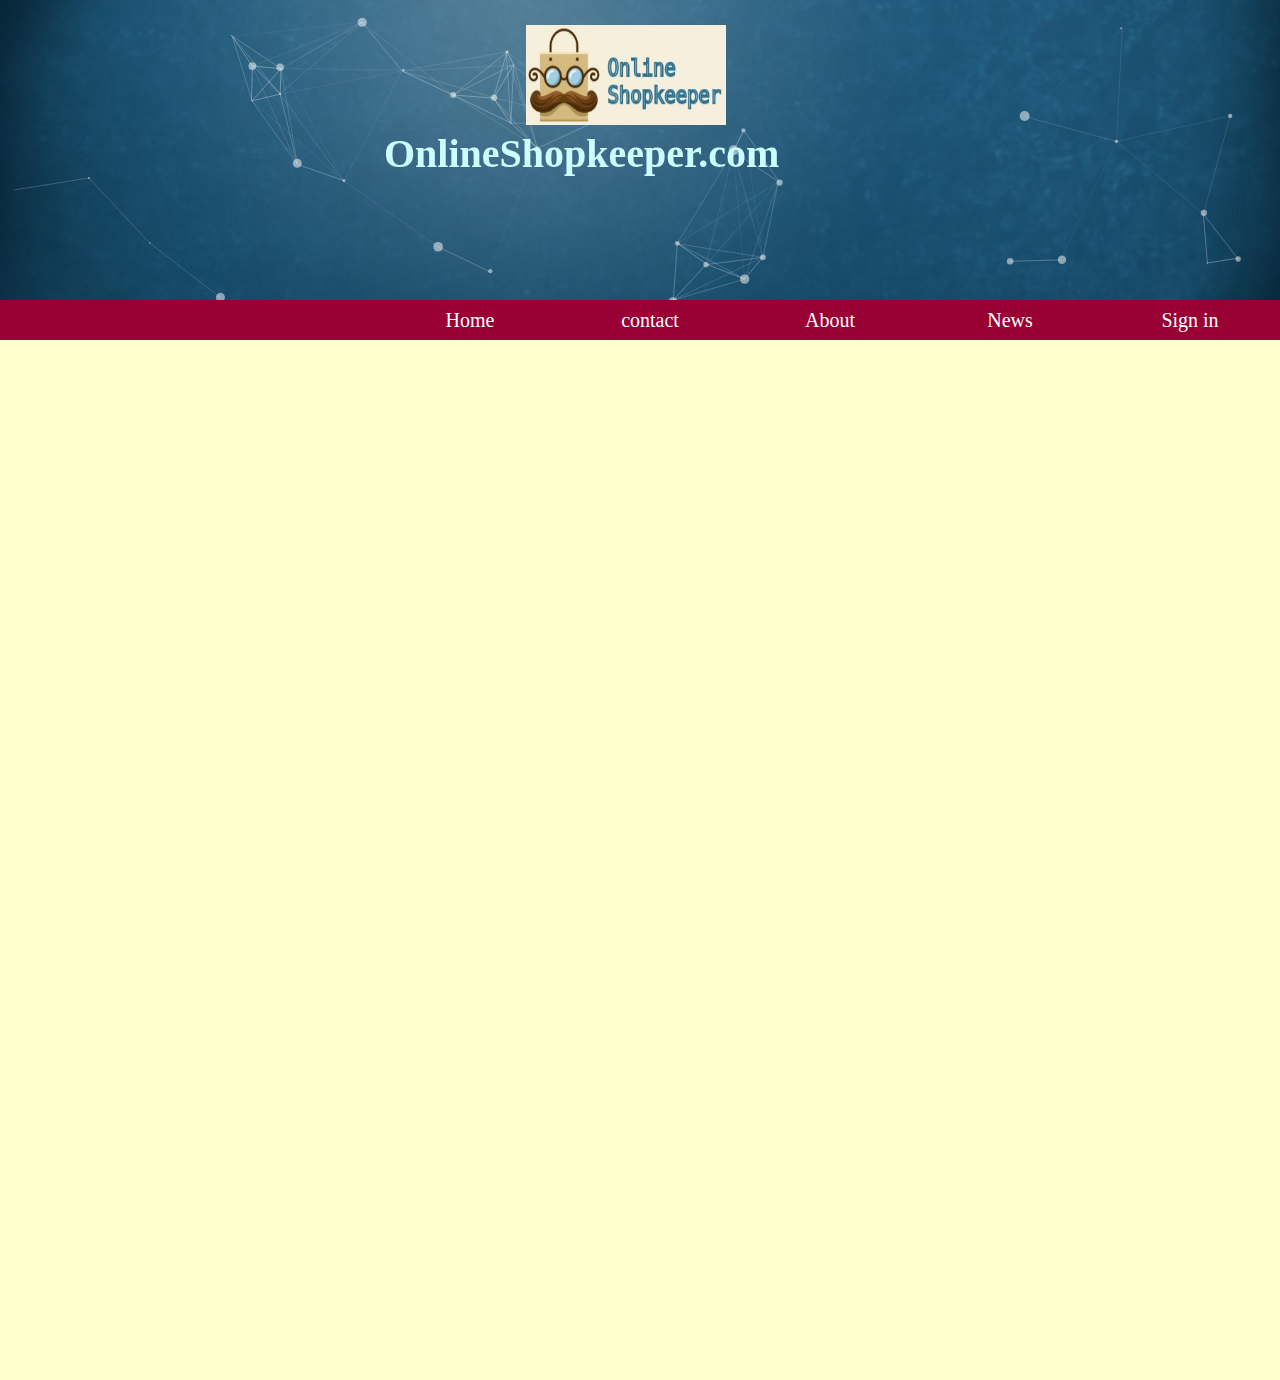
<file: index.html>
<!DOCTYPE html>
<html>
<head>
	<title>home</title>
	<link rel="stylesheet" type="text/css" href="style.css">
</head>
<body>
	<div id="particles-js">
		<img id="im" src="images/logo.jpg">
		<h1 id="head">OnlineShopkeeper.com</h1>
		<script type="text/javascript" src="js/particles.min.js"></script>
		<script type="text/javascript" src="js/app.js"></script>

	</div>

	<div id="aa">
		<ul>
			<li><a href="signup.html">Sign in</a></li>
			<li><a>News</a></li>
			<li><a>About</a></li>
			<li><a>contact</a></li>
			<li><a href="index.html">Home</a></li>
		</ul>
	</div>


</body>
</html>
</file>
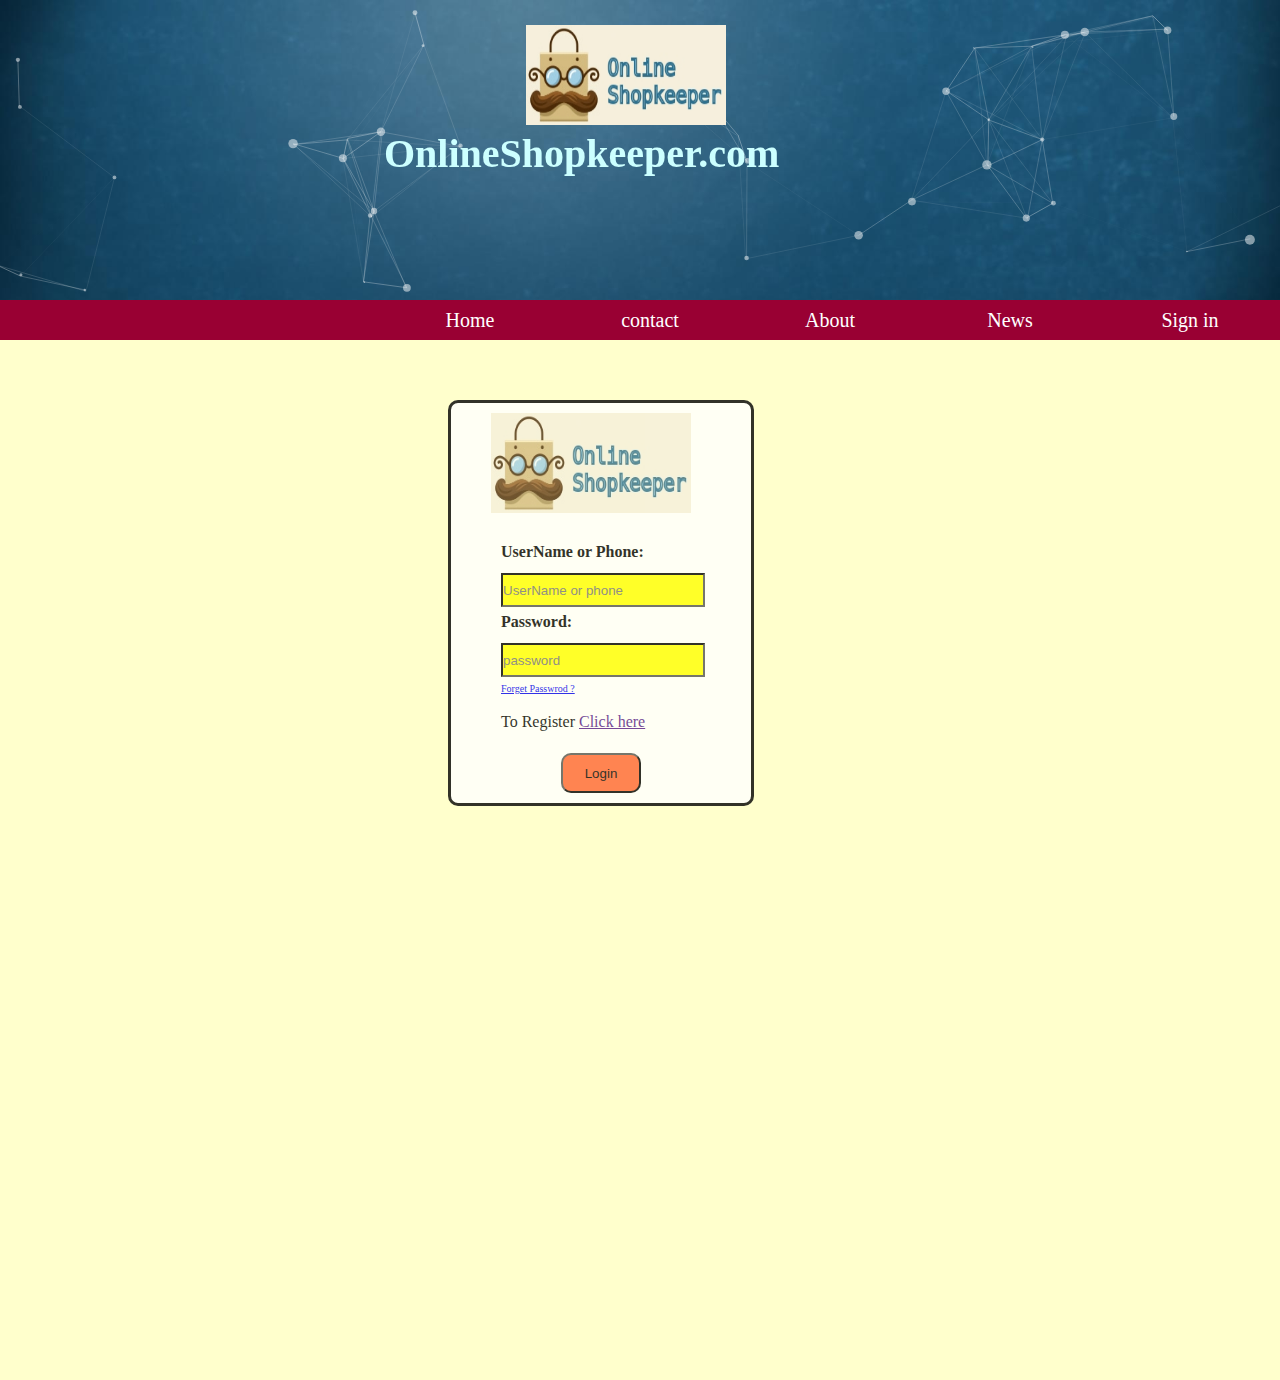
<file: signup.html>
<!DOCTYPE html>
<html>
<head>
	<title>home</title>
	<link rel="stylesheet" type="text/css" href="style.css">
</head>
<body>
	<div id="particles-js">
		<img id="im" src="images/logo.jpg">
		<h1 id="head">OnlineShopkeeper.com</h1>
		<script type="text/javascript" src="js/particles.min.js"></script>
		<script type="text/javascript" src="js/app.js"></script>

	</div>

	<div id="aa">
		<ul>
			<li><a href="signup.html">Sign in</a></li>
			<li><a>News</a></li>
			<li><a>About</a></li>
			<li><a>contact</a></li>
			<li><a href="index.html">Home</a></li>
		</ul>
	</div>

	<div class="login1">
		<img src="images/logo.jpg">
		<p class="us1"><b>UserName or Phone: </b></p>
		<input id="ipt1" type="text" name="uname" placeholder="UserName or phone">
		<p class="us2"><b>Password:</b></p>
		<input id="ipt2" type="password" name="password" placeholder="password">
		<a id="fp" href="forget.html" target="_blank">Forget Passwrod ?</a>
		<p id="snup">To Register <a href="">Click here</a></p>
		<button id="lg">Login</button>
	</div>


</body>
</html>
</file>
<file: style.css>
*{
	margin: 0px;
	padding: 0px;
}
body{
	margin: 0px;
	padding: 0px;
	margin-bottom: 1080px;
	background-color: #FFFFCC;
}

#particles-js{
	background-image: url("images/7.jpg");
	background-size: cover;
	color: yellow;
	height: 300px;
}

#head{
	font-family: cursive;
	font-size: 40px;
	color: #CCFFFF;
	position: absolute;
	top: 130px;
	left: 30%;
}
#im{
	margin-left: 38%;
	margin-top: 15px;
	height: 100px;
}

#aa{
	float: right;
	position: absolute;
	top: 300px;
	width: 100%;
	height: 40px;
	background-color: #990033;
}

ul{
	margin: 0px;
	padding: 0px;
	list-style: none;

}

ul li{
	float: right;
	width: 180px;
	height: 40px;
	line-height: 40px;
	text-align: center;
	font-size: 20px;

}

ul li a{
	text-decoration: none;
	color: white;
	display: block;
}

div.login1{
	border-color: black;
	border-style: solid;
	color: black;
	border-radius: 10px;
	position: absolute;
	top: 400px;
	width: 300px;
	height: 400px;
	background-color: white;
	opacity: 0.8;
	margin-left: 35%;
}

#ipt1{
	position: absolute;
	top: 170px;
	left: 50px;
	width: 200px;
	height: 30px;
	border-color: black;
	background-color: yellow;
	color:black;
}

#ipt2{
	position: absolute;
	top: 240px;
	left: 50px;
	width: 200px;
	height: 30px;
	border-color: black;
	background-color: yellow;
	color:black;
}

.us1{
	position: absolute;
	top: 140px;
	left: 50px;
	width: 200px;
	height: 30px;

}

.us2{
	position: absolute;
	top:210px;
	left: 50px;
	width: 200px;
	height: 30px;

}

#fp{
	position: absolute;
	top: 280px;
	left: 50px;
	font-size: 10px;

}

#lg{
	position: absolute;
	top: 350px;
	left: 110px;
	width: 80px;
	height: 40px;
	background-color: #FF6633;
	border-color: black;
	border-radius: 10px;
}

#snup{
	position: absolute;
	top: 310px;
	left: 50px;
}

div img{
	position: absolute;
	left: 40px;
	top: 10px;
	width: 200px;
	height: 100px;
}
</file>
